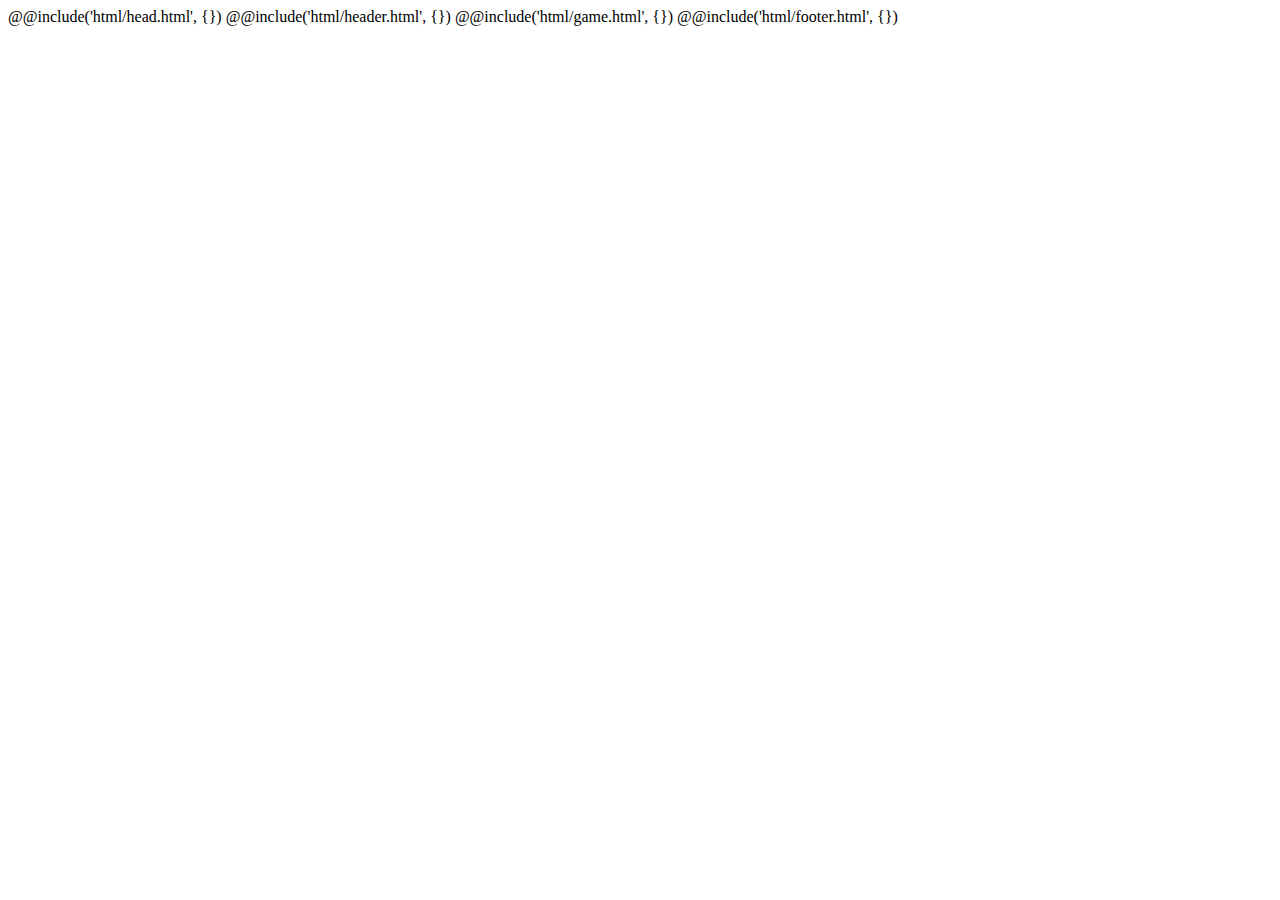
<file: src/index.html>
<!DOCTYPE html>
<html lang="ru">

<head>
	@@include('html/head.html', {})
</head>

<body class="Preloader flex flex--fdc flex--aic flex--jcs">
	@@include('html/header.html', {})
	@@include('html/game.html', {})
	@@include('html/footer.html', {})
</body>

</html>
</file>
